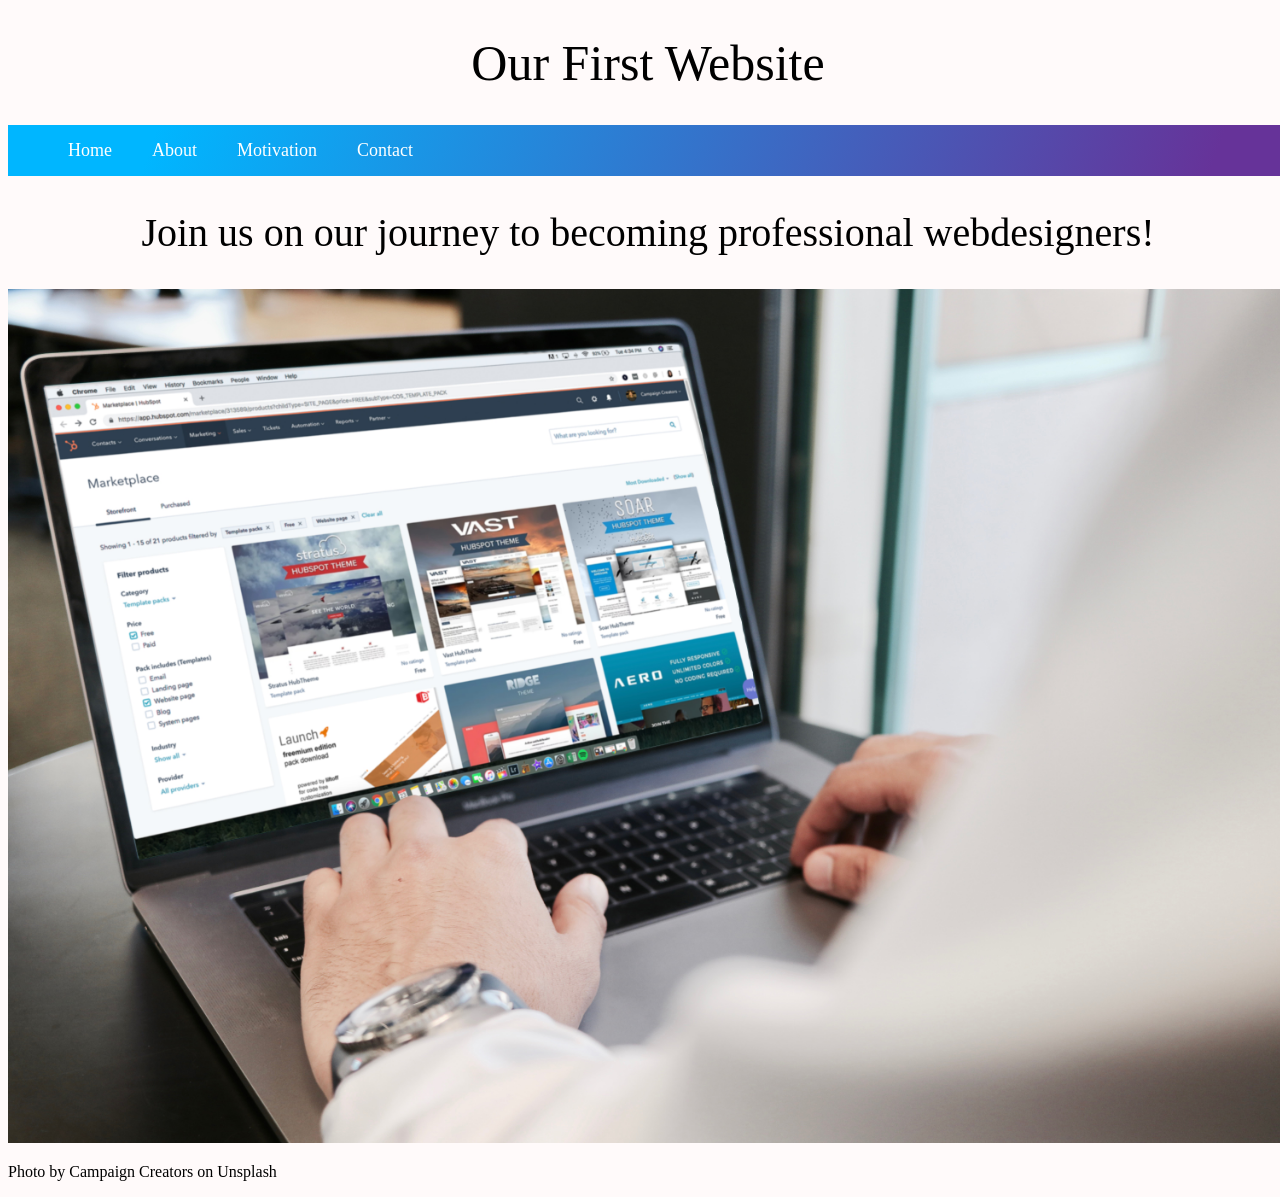
<file: OurFirstWebsiteDynamic/src/main/webapp/index.html>
<!doctype html>
    <html lang="de">
    <head>
        <meta charset="utf-8">
        <meta name="viewport" content="width=device-width, initial-scale=1.0">
        <title>Home</title>
        <link rel="stylesheet" href="css/styleindex.css">
    </head>
    <body>
        <header>
            <h1>Our First Website</h1>
        </header>
	<nav>
		<ul>
			<li><a tabindex="0" aria-current="page">Home</a></li>
        	<li><a href="html/about.html">About</a></li>
        	<li><a href="html/table.html">Motivation</a></li>
       		<li> <a href="jsp/contact.jsp">Contact</a></li>
       	</ul>
        
    </nav>
        <h2>Join us on our journey to becoming professional webdesigners!</h2>
        <img src="img/creativeprocess.jpg" alt="What we will soon be able to do">
        <p>Photo by Campaign Creators on Unsplash</p>
    </body>
</html>
</file>
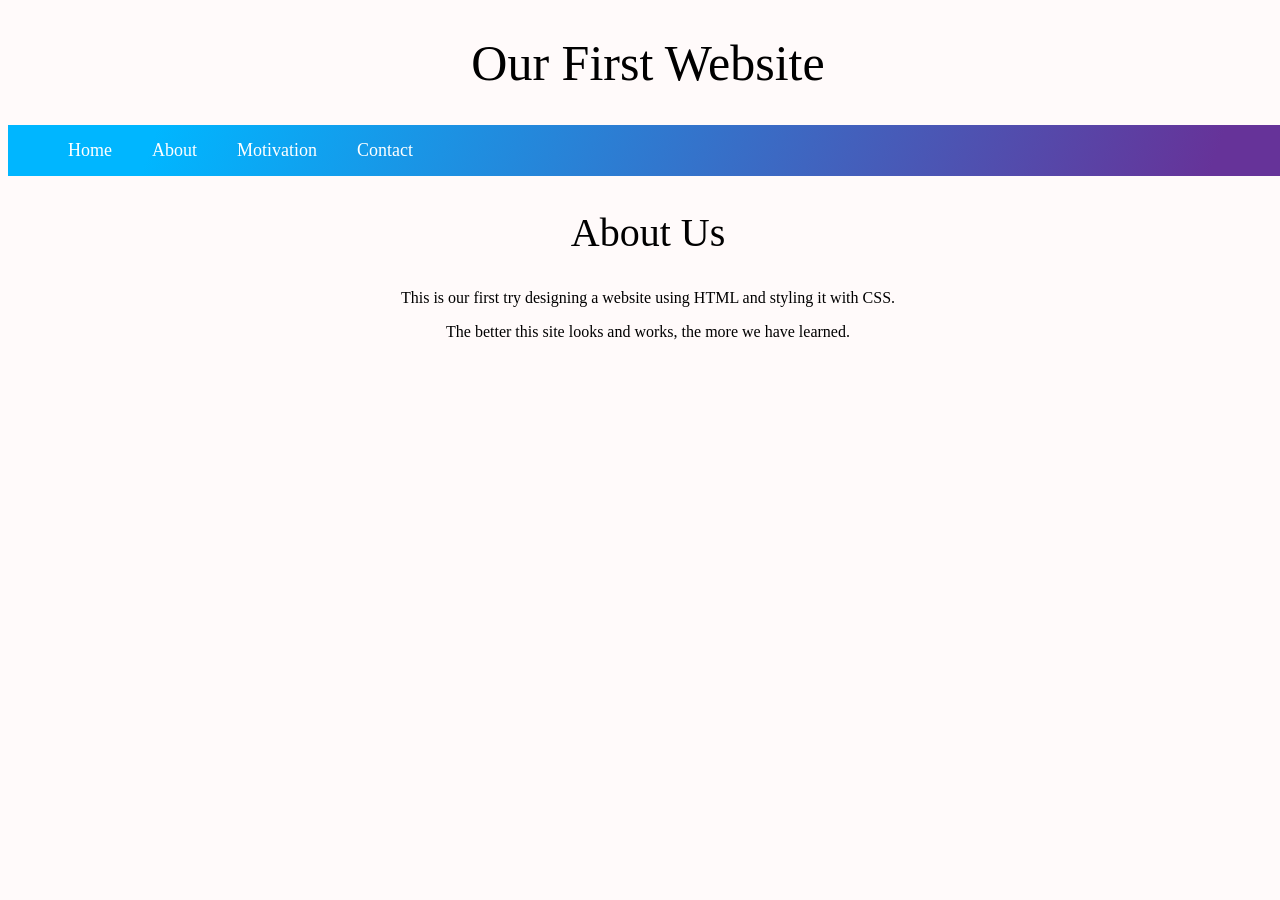
<file: OurFirstWebsiteDynamic/src/main/webapp/html/about.html>
<!doctype html>
    <html lang="de">
    <head>
        <meta charset="utf-8">
        <meta name="viewport" content="width=device-width, initial-scale=1.0">
        <link rel="stylesheet" href="../css/style.css">
        <title>About Us</title>
    </head>
    <body>
        <header>
            <h1>Our First Website</h1>
        </header>
        <nav>
           <ul>
            	<li><a href= "../index.html" >Home</a></li>
        		<li><a tabindex="0" aria-current="page">About</a></li>
        		<li><a href="table.html">Motivation</a></li>
       			<li> <a href="../jsp/contact.jsp">Contact</a></li>
            </ul>
        </nav>
        <div class="container">
            <h2>About Us</h2>
            <p>This is our first try designing a website using HTML and styling it with CSS.</p>
            <p>The better this site looks and works, the more we have learned.</p>
        </div>
    </body>
</html>
</file>
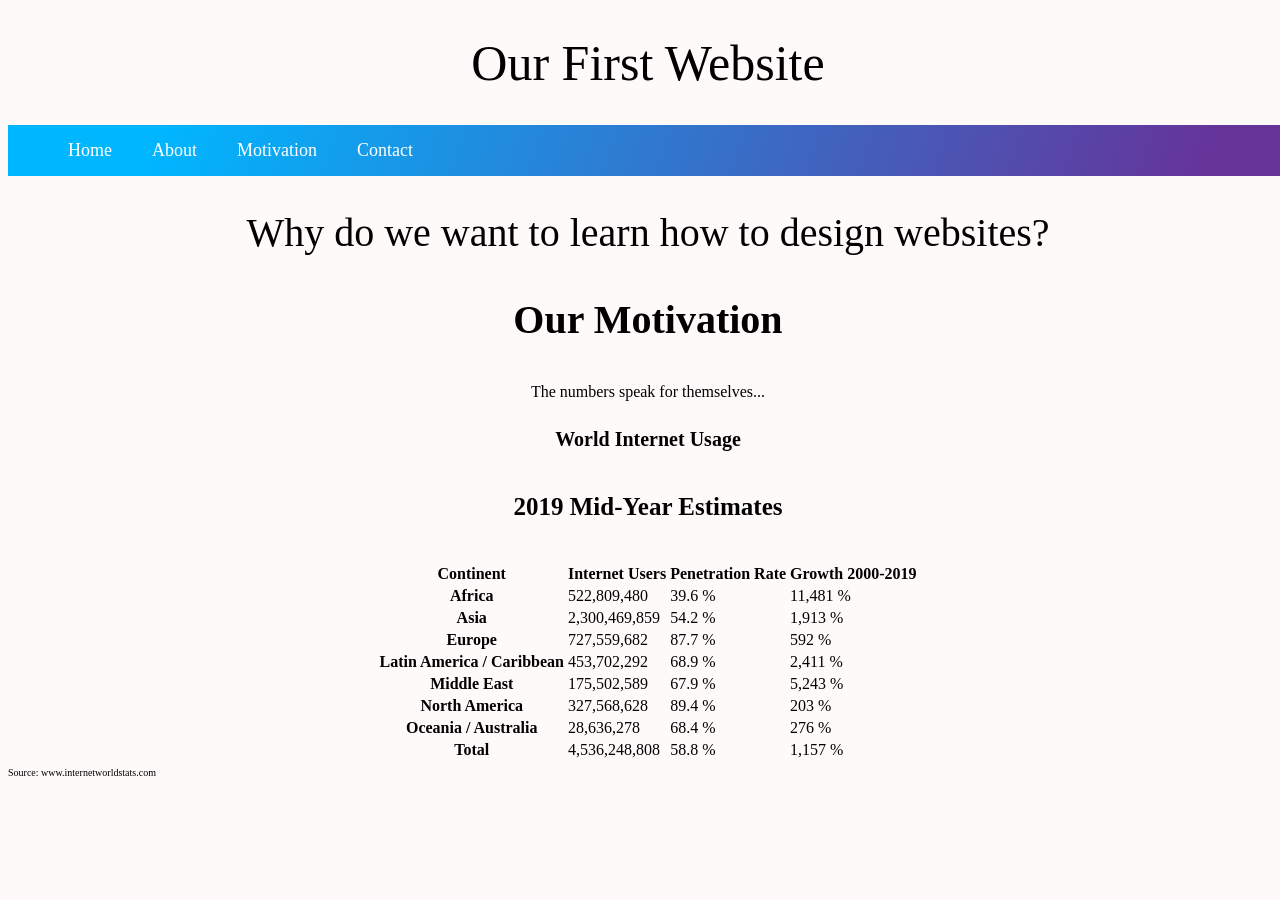
<file: OurFirstWebsiteDynamic/src/main/webapp/html/table.html>
<!doctype html>
<html lang="de">
  <head>
    <meta charset="utf-8">
    <title>Our Motivation</title>
    <link rel="stylesheet" href="../css/styletable.css">
  </head>
  <body>
    <header>
        <h1>Our First Website</h1>
    </header>
	 <nav>
           <ul>
            	<li><a href= "../index.html" >Home</a></li>
        		<li><a href="about.html">About</a></li>
        		<li><a tabindex="0" aria-current="page">Motivation</a></li>
       			<li><a href="../jsp/contact.jsp">Contact</a></li>
            </ul>
        </nav>
    <div class="container">
      <h2>Why do we want to learn how to design websites?</h2>
      <h3>Our Motivation</h3>
      <p>The numbers speak for themselves...</p>
      <h4>World Internet Usage</h4>
      <h5>2019 Mid-Year Estimates</h5>
      <table>
          <thead>
              <tr>
                <th>Continent</th>
                <th>Internet Users</th>
                <th>Penetration Rate</th>
                <th>Growth 2000-2019</th>
              </tr>
          </thead>
          <tbody>
              <tr>
                <th>Africa</th>
                <td>522,809,480</td>
                <td>39.6 %</td>
                <td>11,481 %</td>
              </tr>
              <tr>
                <th>Asia</th>
                <td>2,300,469,859</td>
                <td>54.2 %</td>
                <td>1,913 %</td>
              </tr>
              <tr>
                  <th>Europe</th>
                  <td>727,559,682</td>
                  <td>87.7 %</td>
                  <td>592 %</td>
              </tr>
              <tr>
                  <th>Latin America / Caribbean</th>
                  <td>453,702,292</td>
                  <td>68.9 %</td>
                  <td>2,411 %</td>
              </tr>
              <tr>
                  <th>Middle East</th>
                  <td>175,502,589</td>
                  <td>67.9 %</td>
                  <td>5,243 %</td>
              </tr>
              <tr>
                  <th>North America</th>
                  <td>327,568,628</td>
                  <td>89.4 %</td>
                  <td>203 %</td>
              </tr>
              <tr>
                  <th>Oceania / Australia</th>
                  <td>28,636,278</td>
                  <td>68.4 %</td>
                  <td>276 %</td>
                </tr>
          </tbody>
          <tfoot>
              <tr>
                <th>Total</th>
                <td>4,536,248,808</td>
                <td>58.8 %</td>
                <td>1,157 %</td>
              </tr>
          </tfoot>
      </table>
      <b href="https://internetworldstats.com/stats.htm">Source: www.internetworldstats.com</b>
    </div>
  </body>
</html>
</file>
<file: OurFirstWebsiteDynamic/src/main/webapp/css/styleindex.css>
html, body{
	width: 100%;
	background-color: snow;
}
/*�berschrift */
h1{
    font-family: "Times New Roman", Times, serif;
    color: black;
    text-align: center;
    font-size: 50px; 
    font-weight: normal;
    
}
/*Style f�r Button */


nav ul {
	 margin-bottom: 10px;
	 overflow: hidden;
	 width: 100%;
	 display: table;
	 background-image: linear-gradient( 109.6deg,  rgba(0,182,255,1) 11.2%, rgba(102,51,153,1) 91.1% );
}

li {
	float: left;
	display: table-cell;
}
li:hover {
	background-color: #5A5A97;
}

li a{
 
  border: none;
  color: white;
  padding: 15px 20px;
  text-align: center;
  text-decoration: none;
  display: block;
  font-size: 18px;
}

img{
  width: 100%;
  height: auto;
}

b{
	font-family: "Times New Roman", Times, serif;
    color: black;
    text-align: center; 
    font-size: 40px;
}

h2{
	font-family: Vivaldi, "Brush Script", fantasy;
    color: black;
    text-align: center; 
    font-size: 40px; 
    font-weight: normal;
}
</file>
<file: OurFirstWebsiteDynamic/src/main/webapp/css/style.css>
body{
	width: 100%;
	background-color: snow;
}

h1{

    font-family: "Times New Roman", Times, serif;
    color: black;
    text-align: center;
    font-size: 50px; 
    font-weight: normal;
    
}


nav ul {
	 margin-bottom: 10px;
	 overflow: hidden;
	 width: 100%;
	 display: table;
	background-image: linear-gradient( 109.6deg,  rgba(0,182,255,1) 11.2%, rgba(102,51,153,1) 91.1% );
}

li {
	float: left;
	display: table-cell;
}

li:hover {
	background-color: #5A5A97;
}
li a{
 
  border: none;
  color: white;
  padding: 15px 20px;
  text-align: center;
  text-decoration: none;
  display: block;
  font-size: 18px;
}


h2{
	font-family: Vivaldi, "Brush Script", fantasy;
    color: black;
    text-align: center; 
    font-size: 40px; 
    font-weight: normal;
}

/*text */
p{
	font-family: "Times New Roman", Times, serif;
    color: black;
    text-align: center; 
}
</file>
<file: OurFirstWebsiteDynamic/src/main/webapp/css/styletable.css>
body{
	width: 100%;
	background-color: snow;
}
/*�berschrift */
h1{
    font-family: "Times New Roman", Times, serif;
    color: black;
    text-align: center;
    font-size: 50px; 
    font-weight: normal;
    
}

nav ul {
	 margin-bottom: 10px;
	 overflow: hidden;
	 width: 100%;
	 display: table;
     background-image: linear-gradient( 109.6deg,  rgba(0,182,255,1) 11.2%, rgba(102,51,153,1) 91.1% );
}

li {
	float: left;
	display: table-cell;
}

li:hover {
	background-color: #5A5A97;
}

li a{
 
  border: none;
  color: white;
  padding: 15px 20px;
  text-align: center;
  text-decoration: none;
  display: block;
  font-size: 18px;
}

h2{
	font-family: Vivaldi, "Brush Script", fantasy;
    color: black;
    text-align: center; 
    font-size: 40px; 
    font-weight: normal;
}

h3{
	font-family: "Times New Roman", Times, serif;
    color: black;
    text-align: center; 
    font-size: 40px; 
	
}


p{
	font-family: "Times New Roman", Times, serif;
    color: black;
    text-align: center; 
}

h4{
	font-family: "Times New Roman", Times, serif;
    color: black;
    text-align: center; 
    font-size: 20px; 
	
}

h5{
	font-family: "Times New Roman", Times, serif;
    color: black;
    text-align: center; 
    font-size: 25px; 
	
}

b{
	font-family: "Times New Roman", Times, serif;
    color: black;
    text-align: center;
    font-size: 10px; 
   font-weight: normal;
}
table {
	 margin-left: auto;
  margin-right: auto;
}
</file>
